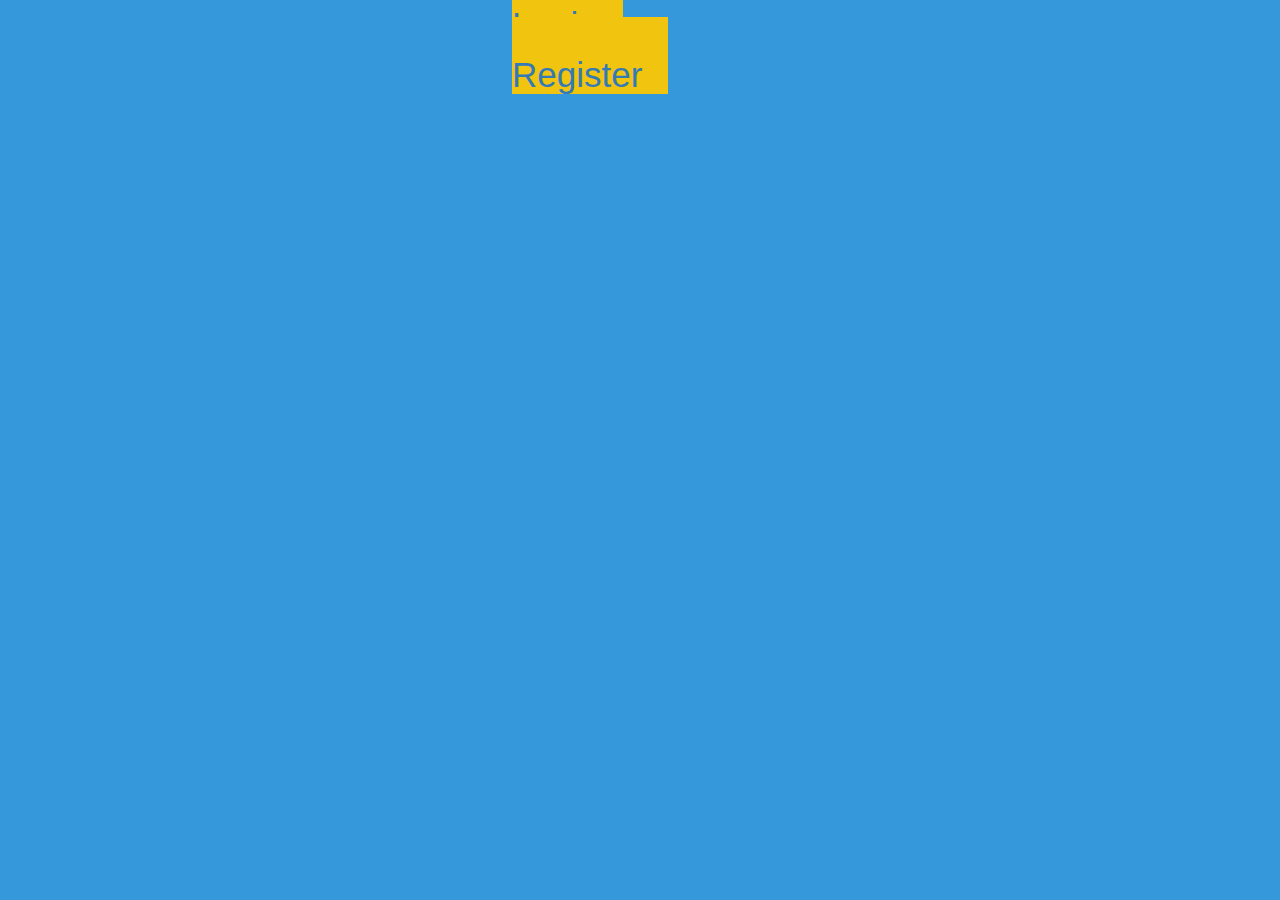
<file: public/index.html>
<!DOCTYPE html>
<html>
<head>
    <title>Senior Chat</title>
    <script src="http://www.parsecdn.com/js/parse-1.2.16.min.js"></script>
    <script src="./js/index.js"></script>
    <script type="text/javascript"></script>

    <script type="text/javascript">
      /*  var apiKey    = "44662662";
        var sessionId = "2_MX40NDY2MjY2Mn5-U2F0IEZlYiAyMiAwOTozNjo1NCBQU1QgMjAxNH4wLjk1NTMzNzM1fg";
        var token     = "T1==[base64]";

        function sessionConnectedHandler (event) {
            session.publish( publisher );
            subscribeToStreams(event.streams);
        }
        function subscribeToStreams(streams) {
            for (var i = 0; i < streams.length; i++) {
                var stream = streams[i];
                if (stream.connection.connectionId
                        != session.connection.connectionId) {
                    session.subscribe(stream);
                }
            }
        }
        function streamCreatedHandler(event) {
            subscribeToStreams(event.streams);
        }

        var publisher = TB.initPublisher(apiKey);
        
         */
    </script>

    <link href='http://fonts.googleapis.com/css?family=Raleway' rel='stylesheet' type='text/css'>
    <link rel="stylesheet" type="text/css" href="http://netdna.bootstrapcdn.com/bootstrap/3.1.1/css/bootstrap.min.css">
    <link rel="stylesheet" type="text/css" href="./css/style.css">
    <script src="http://ajax.googleapis.com/ajax/libs/jquery/1.10.2/jquery.min.js"></script>

</head>
<body>
<!---->
<!--secret: a3074606a23948559bf181bb67a96b00b358900d

API Key: 44662662

Token: T1==[base64]
-->

<div id="login">

        <a class="login-btn" href="#">Login</a><br>
        <a onclick="expandlogin" class="login-btn" href="register.html">Register</a>

</div>
<script type="text/javascript">

function expandlogin() {
    $("#login").hide();
}

</script>
</body>
</html>
</file>
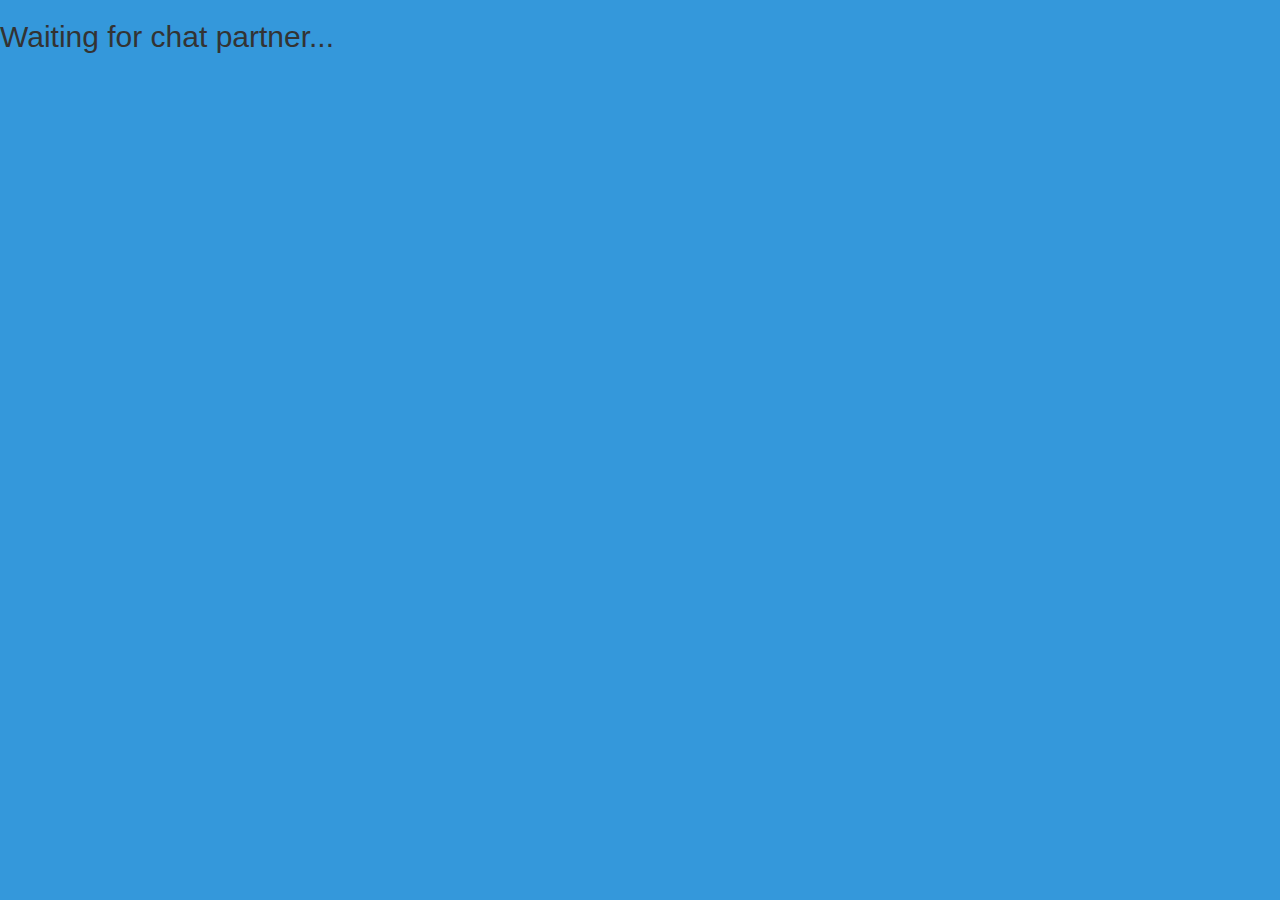
<file: public/chat.html>
<!DOCTYPE html>
<html>
<head>
    <script src="http://static.opentok.com/webrtc/v2.0/js/TB.min.js" ></script>
    <script src="http://www.parsecdn.com/js/parse-1.2.16.min.js"></script>
    <script src="./js/chat.js"></script>
    <link rel="stylesheet" type="text/css" href="http://netdna.bootstrapcdn.com/bootstrap/3.1.1/css/bootstrap.min.css">
    <link rel="stylesheet" type="text/css" href="./css/style.css">
    <title></title>
</head>
<body>
  <div class='container'  style='min-width:100%;min-height:100%;'>
    <div class='row'      style='min-width:100%;min-height:100%;'>
      <div class='span10' style='min-width:100%;min-height:100%;'>
        <div id='partner' style='min-width:100%;min-height:100%;'>
          <h2>Waiting for chat partner...</h2>
        </div>  
        <div id='video'>
      </div>  
      
    </div>  
    
  </div>  
  

</body>
</html>
</file>
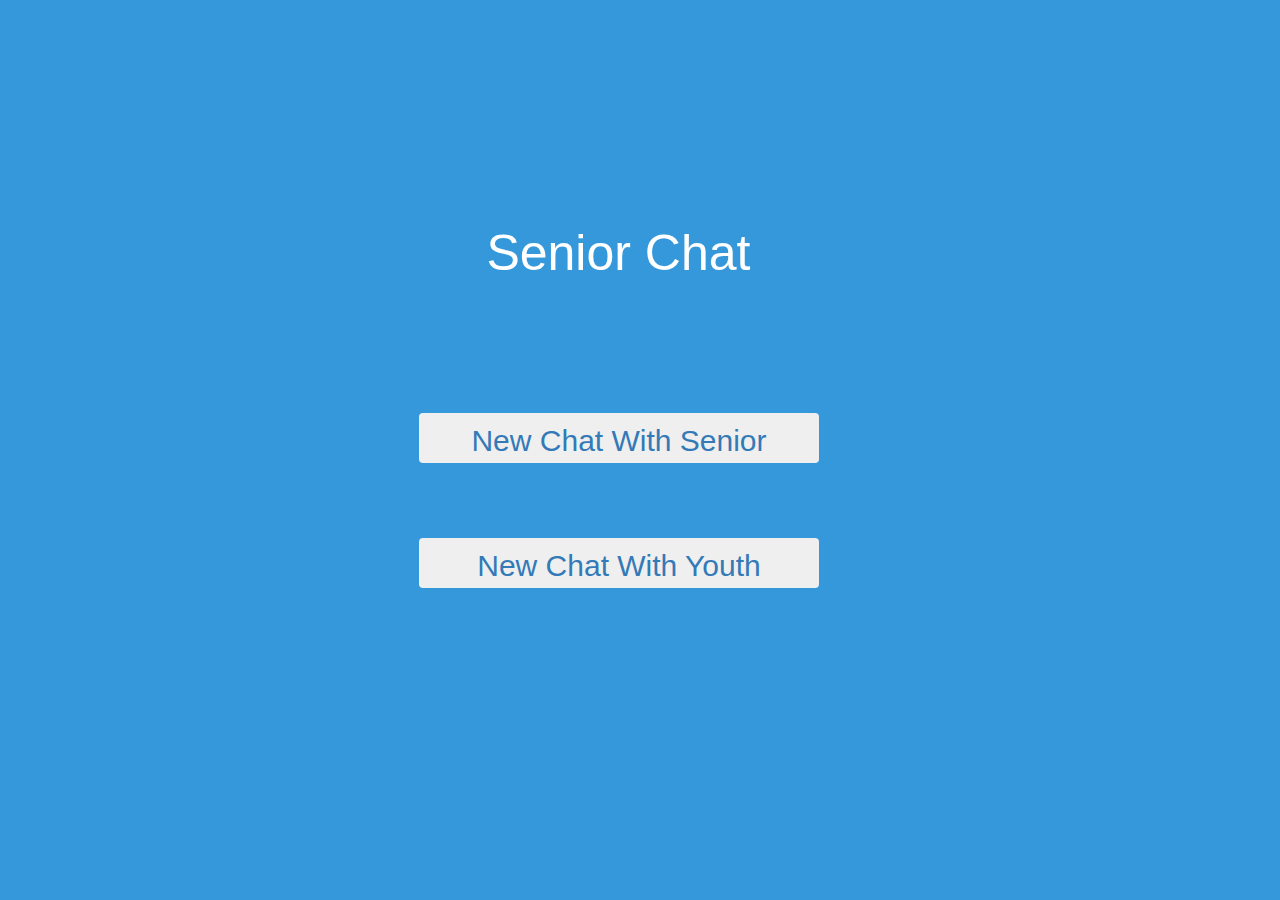
<file: public/new_chat.html>
<!DOCTYPE html>
<html>
<head>
    <title></title>
    <script src="http://www.parsecdn.com/js/parse-1.2.16.min.js"></script>
    <script src="./js/new_chat.js"></script>
    <link rel="stylesheet" type="text/css" href="http://netdna.bootstrapcdn.com/bootstrap/3.1.1/css/bootstrap.min.css">
    <link rel="stylesheet" type="text/css" href="./css/style.css">
</head>
<body>
<p id="logo">Senior Chat</p>
<a href="chat.html"><button onclick = "startNewChat()" class="btn chat-button">New Chat With Senior</button><br/></a>
<a href="chat.html"><button onclick = "startNewChat()" class="btn chat-button" id="chatWithYouth">New Chat With Youth</button></a>
</body>
</html>
</file>
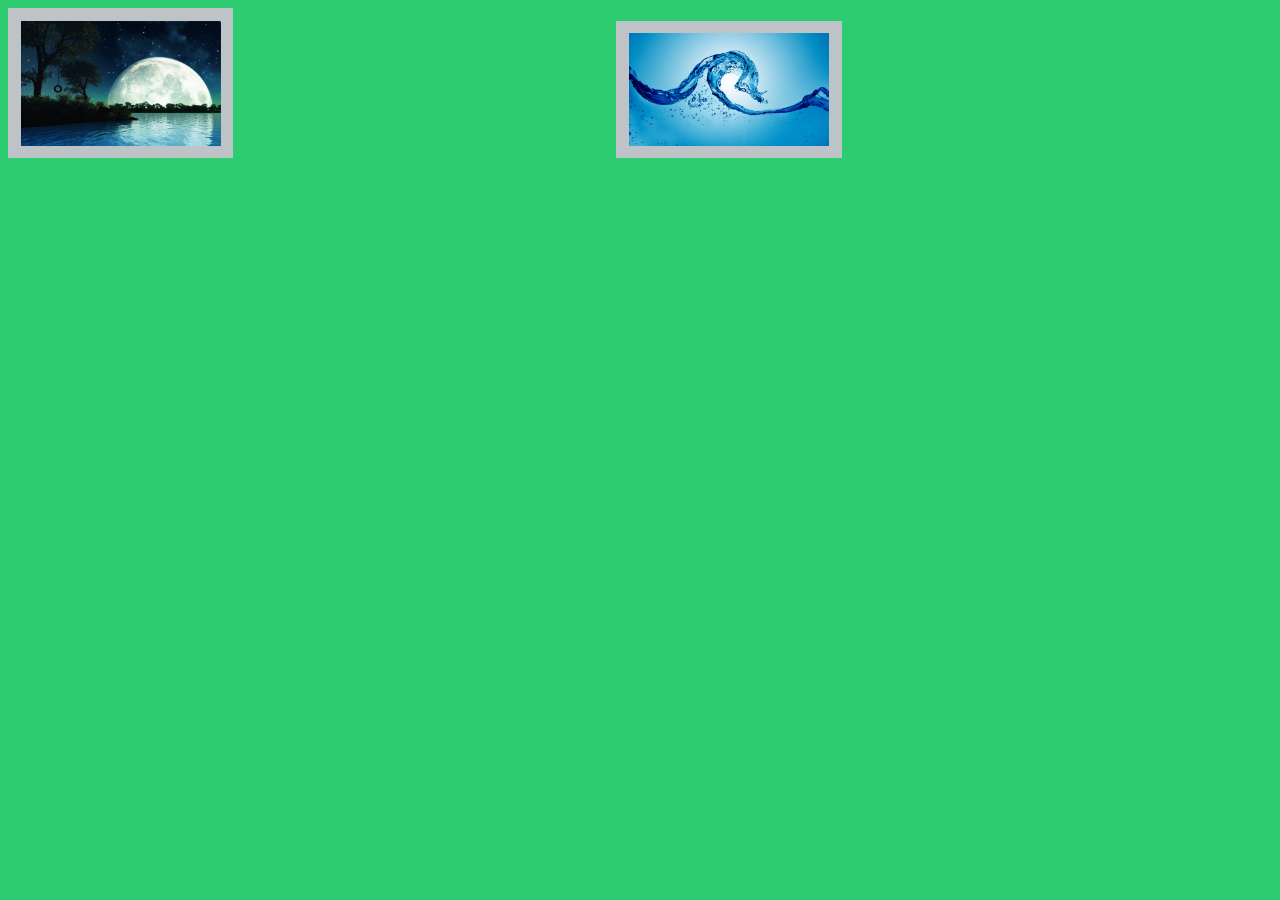
<file: public/pagethree.html>
<!DOCTYPE html>
<html>
<head>
<link rel="stylesheet" type="text/css" href="pagethree.css">

<script src="http://ajax.googleapis.com/ajax/libs/jquery/1.10.2/jquery.min.js"></script>
</head>
<body>


<div id="registration">

<div id="imageslider">
	<div id="row1">
		<img class="before" src="images/moonlight.jpg">
		<a href = "pagethree.html" id="firstPic"><img id="correct1" class="after" src="images/water.jpg"></a>
	</div>
	<!--<div class="hidden" id="row2">
		<img class="before" src="images/sunrise.jpg">
		<img id="correct2" class="after" src="images/mountains.jpg">
	</div>
	<div class="hidden" id="row3">
		<img class="before" src="images/moonlight.jpg">
		<img id="correct3" class="after" src="images/water.jpg">
	</div>-->

</div>


</div>
<script type="text/javascript">
function () {
	$("#")
}
$("")

</script>
</body>


</html>
</file>
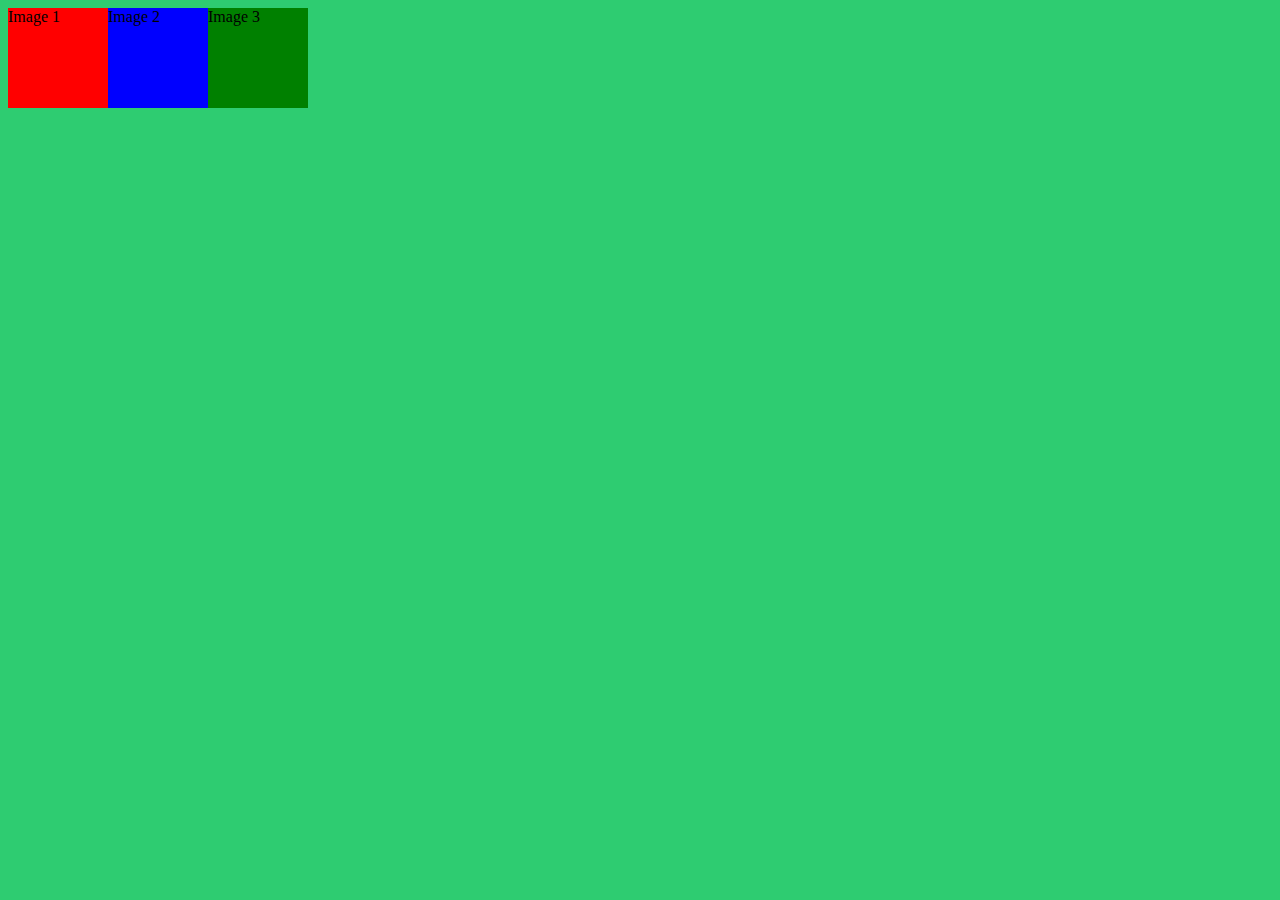
<file: public/pagetwo.html>
<!DOCTYPE html>
<html>
<head>
<link rel="stylesheet" type="text/css" href="pagetwo.css">

<script src="http://ajax.googleapis.com/ajax/libs/jquery/1.10.2/jquery.min.js"></script>
</head>
<body>

<!--
<div id="registration">

<div id="imageslider">
	<div id="row1">
		<img class="before" src="images/sunrise.jpg">
		<a href = "pagethree.html" id="firstPic"><img id="correct1" class="after" src="images/mountains.jpg"></a>
	</div>
	<!--<div class="hidden" id="row2">
		<img class="before" src="images/sunrise.jpg">
		<img id="correct2" class="after" src="images/mountains.jpg">
	</div>
	<div class="hidden" id="row3">
		<img class="before" src="images/moonlight.jpg">
		<img id="correct3" class="after" src="images/water.jpg">
	</div>-->
<!--
	<div id="parent">
    <div id="image" class = "images" style="background:red;">Image 1</div>
    <div id="image2" class = "images" style="background:blue;">Image 2</div>
    

    <div style="clear:both"></div>
</div>

</div>


</div>

-->
<div id="parent">
    <div class="image" style="background:red;">Image 1</div>
    <div class="image" style="background:blue;">Image 2</div>
    <div class="image" style="background:green;">Image 3</div>

    <div style="clear:both"></div>
</div>
</body>


</html>
</file>
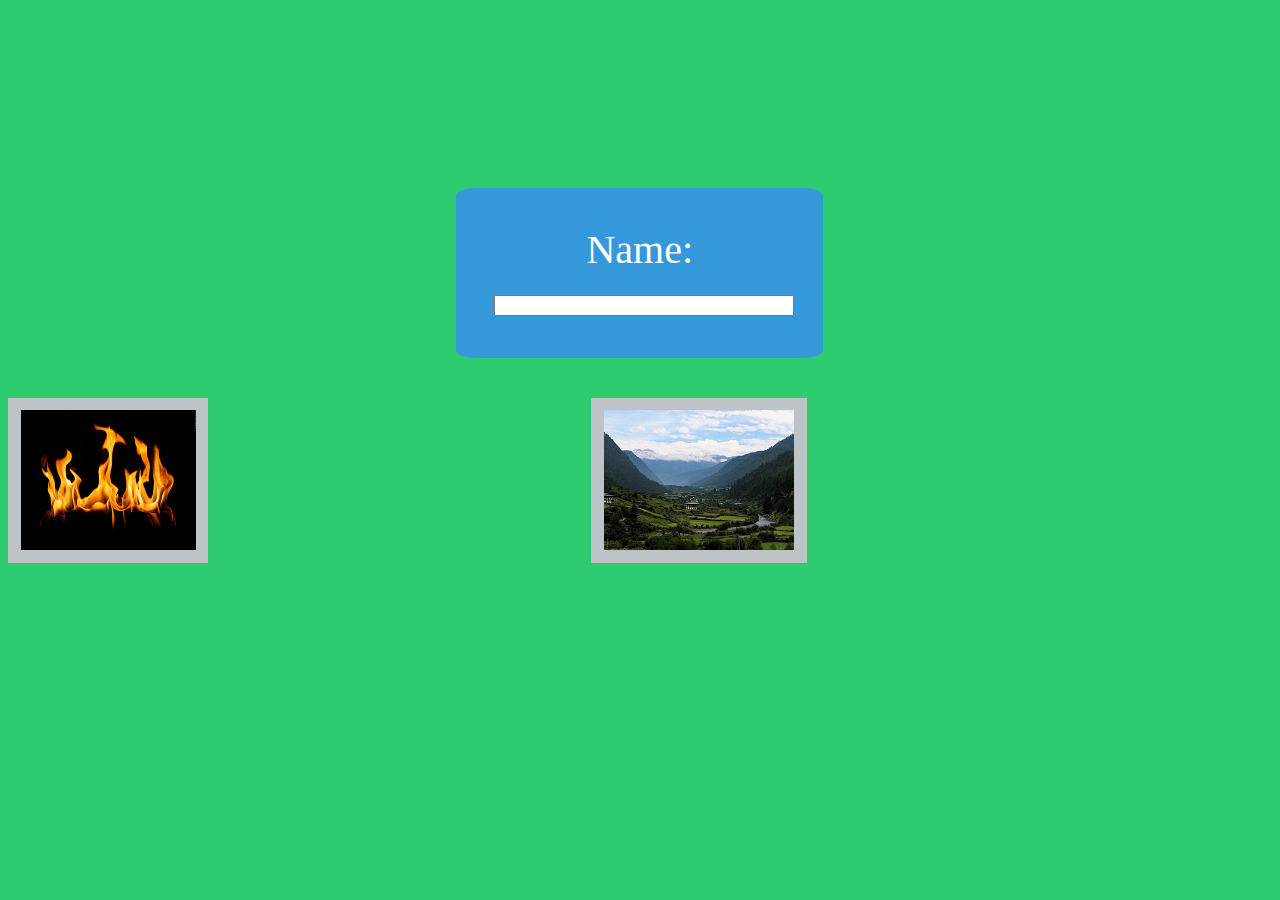
<file: public/register.html>
<!DOCTYPE html>
<html>
<head>
<link rel="stylesheet" type="text/css" href="style.css">

<script src="http://ajax.googleapis.com/ajax/libs/jquery/1.10.2/jquery.min.js"></script>
</head>
<body>


<div id="registration">
<p><font color="white">Name:<input type="text" name="FirstName"></p>
<div id="imageslider">
	<div id="row1">
		<img class="before" src="images/fire.jpg">
		<a href = "pagetwo.html" id="firstPic"><img id="correct1" class="after" src="images/valley.jpg"></a>
	</div>
	<!--<div class="hidden" id="row2">
		<img class="before" src="images/sunrise.jpg">
		<img id="correct2" class="after" src="images/mountains.jpg">
	</div>
	<div class="hidden" id="row3">
		<img class="before" src="images/moonlight.jpg">
		<img id="correct3" class="after" src="images/water.jpg">
	</div>-->

</div>


</div>
<script type="text/javascript">
function () {
	$("#")
}
$("")

</script>
</body>


</html>
</file>
<file: public/css/style.css>
body {
	background-color: #3498db;
}

.btn-custom {
  background-color: hsl(189, 100%, 43%) !important;
  background-repeat: repeat-x;
  filter: progid:DXImageTransform.Microsoft.gradient(startColorstr="#3498db", endColorstr="#3498db");
  background-image: -khtml-gradient(linear, left top, left bottom, from(#3498db), to(#3498db));
  background-image: -moz-linear-gradient(top, #3498db, #3498db);
  background-image: -ms-linear-gradient(top, #3498db, #3498db);
  background-image: -webkit-gradient(linear, left top, left bottom, color-stop(0%, #3498db), color-stop(100%, #3498db));
  background-image: -webkit-linear-gradient(top, #3498db, #3498db);
  background-image: -o-linear-gradient(top, #3498db, #3498db);
  background-image: linear-gradient(#3498db, #3498db);
  border-color: #3498db #3498db hsl(189, 100%, 43%);
  color: #fff !important;
  text-shadow: 0 -1px 0 rgba(0, 0, 0, 0.00);
  -webkit-font-smoothing: antialiased;
}

  .login-btn {
  	width: 20vw;
  	height: 20vh;
  	background-color: #f1c40f;
  	margin-bottom: 5%;
  	font-size: 250%;
  	margin-left: 40vw;
  	text-align: center;
  	vertical-align: middle;
  	margin-top: 10vh;
  	padding-top: 3%;
  	padding-right: 2%;}

  	p {
  		font-size: 250%;
  		margin-top: 20vh;
  		text-align: center;
  		font-family: Raleway; 
  		padding: 3%;
  		background-color: #3498db;
  		display: inline-block;
  		margin-left: 35vw;
  		border-radius: 5%;
  	}

  	input {
  		width: 100%;
  	}

  	#regsuccess {

  		margin-left: 40vw;
padding: 1% 6%;
  	}
  	#imageslider img {
  		max-width: 200px;
  		max-height: 140px;
  		background-color: #bdc3c7;
  		padding: 1%;

  	}
  	#imageslider {
/*  		margin-right: 50%;*/
  	}
  	.before {
  		margin-right: 30%;
  	}
  	.after {
  		margin-right: 20%;
  	}
  	.hidden {
  		display: none;
  	}

  	firstPic:hover {

  	}
}

}

#video{
	position:absolute;
	bottom: 0;
	right: 0;
	z-index:1080;
}

.chat-button {
    width:400px;
    height: 50px;
    margin-left:419px;
    margin-top: 75px;
    font-size: 30px;

}

#logo {
    color:white;
    font-size: 50px;
    font-family: 'Raleway', sans-serif;
}
</file>
<file: public/pagethree.css>
body {
	background-color: #2ecc71;
}

.btn-custom {
  background-color: hsl(189, 100%, 43%) !important;
  background-repeat: repeat-x;
  filter: progid:DXImageTransform.Microsoft.gradient(startColorstr="#3498db", endColorstr="#3498db");
  background-image: -khtml-gradient(linear, left top, left bottom, from(#3498db), to(#3498db));
  background-image: -moz-linear-gradient(top, #3498db, #3498db);
  background-image: -ms-linear-gradient(top, #3498db, #3498db);
  background-image: -webkit-gradient(linear, left top, left bottom, color-stop(0%, #3498db), color-stop(100%, #3498db));
  background-image: -webkit-linear-gradient(top, #3498db, #3498db);
  background-image: -o-linear-gradient(top, #3498db, #3498db);
  background-image: linear-gradient(#3498db, #3498db);
  border-color: #3498db #3498db hsl(189, 100%, 43%);
  color: #fff !important;
  text-shadow: 0 -1px 0 rgba(0, 0, 0, 0.00);
  -webkit-font-smoothing: antialiased;
}

  .btn {
  	width: 20vw;
  	height: 20vh;
  	background-color: #f1c40f;
  	margin-bottom: 5%;
  	font-size: 250%;
  	margin-left: 40vw;
  	text-align: center;
  	vertical-align: middle;
  	margin-top: 10vh;
  	padding-top: 3%;
  	padding-right: 2%;}

  	p {
  		font-size: 250%;
  		margin-top: 20vh;
  		text-align: center;
  		font-family: Raleway; 
  		padding: 3%;
  		background-color: #3498db;
  		display: inline-block;
  		margin-left: 35vw;
  		border-radius: 5%;
  	}

  	input {
  		width: 100%;
  	}

  	#regsuccess {

  		margin-left: 40vw;
padding: 1% 6%;
  	}
  	#imageslider img {
  		max-width: 200px;
  		max-height: 140px;
  		background-color: #bdc3c7;
  		padding: 1%;

  	}
  	#imageslider {
/*  		margin-right: 50%;*/
  	}
  	.before {
  		margin-right: 30%;
  	}
  	.after {
  		margin-right: 20%;
  	}
</file>
<file: public/pagetwo.css>
body {
	background-color: #2ecc71;
}
/*
.btn-custom {
  background-color: hsl(189, 100%, 43%) !important;
  background-repeat: repeat-x;
  filter: progid:DXImageTransform.Microsoft.gradient(startColorstr="#3498db", endColorstr="#3498db");
  background-image: -khtml-gradient(linear, left top, left bottom, from(#3498db), to(#3498db));
  background-image: -moz-linear-gradient(top, #3498db, #3498db);
  background-image: -ms-linear-gradient(top, #3498db, #3498db);
  background-image: -webkit-gradient(linear, left top, left bottom, color-stop(0%, #3498db), color-stop(100%, #3498db));
  background-image: -webkit-linear-gradient(top, #3498db, #3498db);
  background-image: -o-linear-gradient(top, #3498db, #3498db);
  background-image: linear-gradient(#3498db, #3498db);
  border-color: #3498db #3498db hsl(189, 100%, 43%);
  color: #fff !important;
  text-shadow: 0 -1px 0 rgba(0, 0, 0, 0.00);
  -webkit-font-smoothing: antialiased;
}

  .btn {
  	width: 20vw;
  	height: 20vh;
  	background-color: #f1c40f;
  	margin-bottom: 5%;
  	font-size: 250%;
  	margin-left: 40vw;
  	text-align: center;
  	vertical-align: middle;
  	margin-top: 10vh;
  	padding-top: 3%;
  	padding-right: 2%;}

  	p {
  		font-size: 250%;
  		margin-top: 20vh;
  		text-align: center;
  		font-family: Raleway; 
  		padding: 3%;
  		background-color: #3498db;
  		display: inline-block;
  		margin-left: 35vw;
  		border-radius: 5%;
  	}

  	input {
  		width: 100%;
  	}

  	#regsuccess {

  		margin-left: 40vw;
padding: 1% 6%;
  	}
  	#imageslider img {
  		
  		background-color: #bdc3c7;
  		padding: 1%;
      width:40%;
      height:95%;
      display: inline-block;
      float: left;

  	}
  	#imageslider {
/*  		margin-right: 50%;*/
/*
  	}
  	.before {
  		margin-right: 30%;
  	}
  	.after {
  		margin-right: 20%;
  	}
  	
    #registration {
      width: 100%;
      height:50%;
    }
  	
    a {

      margin-top: 0;
    }
*/ /*
    div#image {
   content:url(images/sunrise.jpg);
   width:500px;
}​

div#image2 {
   content:url(images/mountains.jpg);
   width:500px;
}​

#parent {
    width: 300px;
}

#image {
    float: left;
    width: 100px;
    height: 100px;
}

#image2 {
    float: left;
    width: 100px;
    height: 100px;
}

.images {
    float: left;
    width: 100px;
    height: 100px;
}
*/

#parent {
    width: 300px;
}

.image {
    float: left;
    width: 100px;
    height: 100px;
}
</file>
<file: public/style.css>
body {
	background-color: #2ecc71;
}

.btn-custom {
  background-color: hsl(189, 100%, 43%) !important;
  background-repeat: repeat-x;
  filter: progid:DXImageTransform.Microsoft.gradient(startColorstr="#3498db", endColorstr="#3498db");
  background-image: -khtml-gradient(linear, left top, left bottom, from(#3498db), to(#3498db));
  background-image: -moz-linear-gradient(top, #3498db, #3498db);
  background-image: -ms-linear-gradient(top, #3498db, #3498db);
  background-image: -webkit-gradient(linear, left top, left bottom, color-stop(0%, #3498db), color-stop(100%, #3498db));
  background-image: -webkit-linear-gradient(top, #3498db, #3498db);
  background-image: -o-linear-gradient(top, #3498db, #3498db);
  background-image: linear-gradient(#3498db, #3498db);
  border-color: #3498db #3498db hsl(189, 100%, 43%);
  color: #fff !important;
  text-shadow: 0 -1px 0 rgba(0, 0, 0, 0.00);
  -webkit-font-smoothing: antialiased;
}

  .btn {
  	width: 20vw;
  	height: 20vh;
  	background-color: #f1c40f;
  	margin-bottom: 5%;
  	font-size: 250%;
  	margin-left: 40vw;
  	text-align: center;
  	vertical-align: middle;
  	margin-top: 10vh;
  	padding-top: 3%;
  	padding-right: 2%;}

  	p {
  		font-size: 250%;
  		margin-top: 20vh;
  		text-align: center;
  		font-family: Raleway; 
  		padding: 3%;
  		background-color: #3498db;
  		display: inline-block;
  		margin-left: 35vw;
  		border-radius: 5%;
  	}

  	input {
  		width: 100%;
  	}

  	#regsuccess {

  		margin-left: 40vw;
padding: 1% 6%;
  	}
  	#imageslider img {
  		max-width: 200px;
  		max-height: 140px;
  		background-color: #bdc3c7;
  		padding: 1%;

  	}
  	#imageslider {
/*  		margin-right: 50%;*/
  	}
  	.before {
  		margin-right: 30%;
  	}
  	.after {
  		margin-right: 20%;
  	}
  	.hidden {
  		display: none;
  	}

  	firstPic:hover {

  	}
</file>
